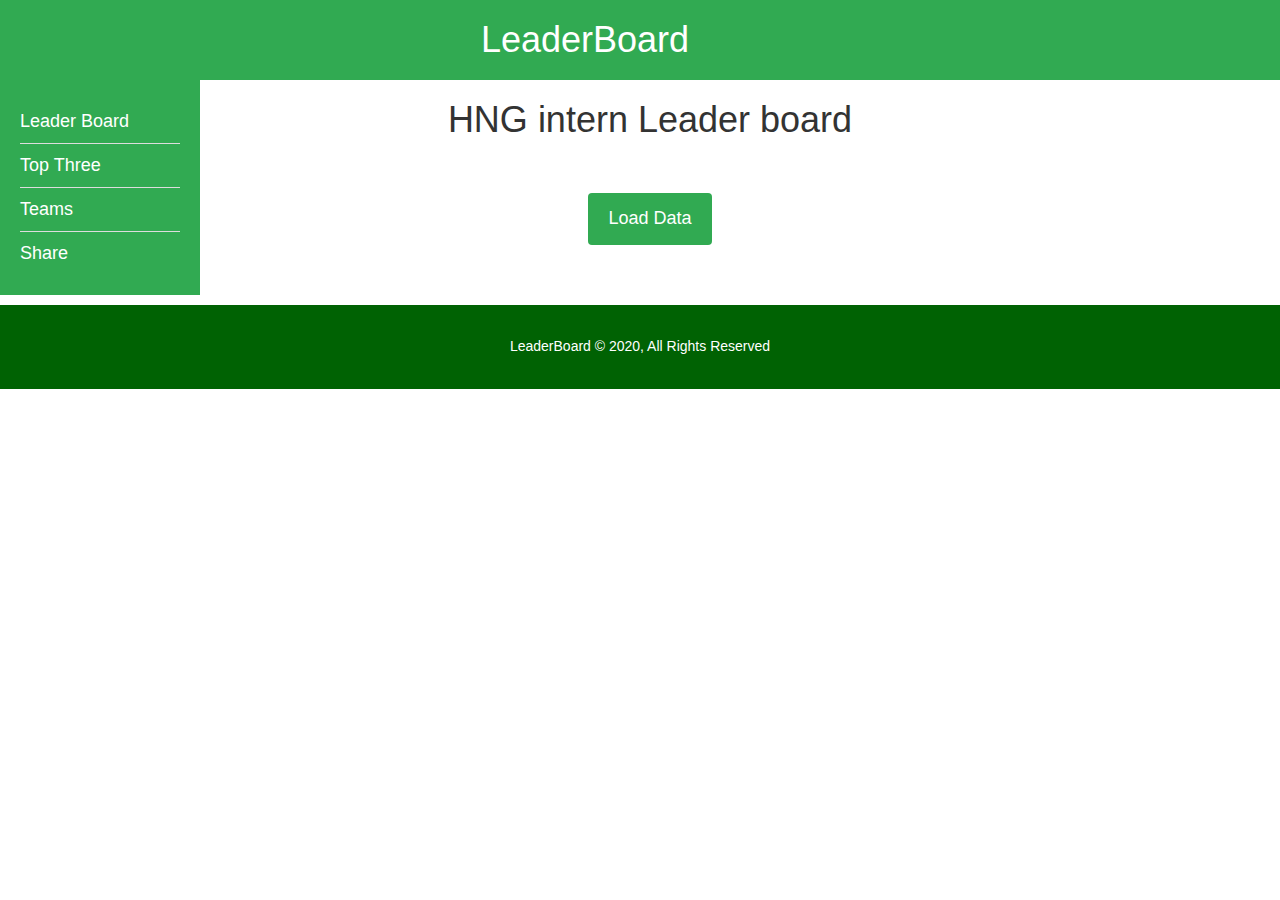
<file: index.html>
<!DOCTYPE html>
<html lang="en">
<head>
    <meta charset="UTF-8">
    <meta name="viewport" content="width=device-width, initial-scale=1.0">
    <meta name="descriptiion" content="Welcome to the most Extra ordinary hotel">
    <meta name="keywords" content="hotel, nairobi, accommodation">
    <script src="https://ajax.googleapis.com/ajax/libs/jquery/3.1.0/jquery.min.js"></script>
    <link rel="stylesheet" href="https://maxcdn.bootstrapcdn.com/bootstrap/3.3.6/css/bootstrap.min.css" />
    <script src="https://maxcdn.bootstrapcdn.com/bootstrap/3.3.7/js/bootstrap.min.js"></script>
    <link rel="stylesheet" href="https://use.fontawesome.com/releases/v5.6.1/css/all.css" integrity="sha384-gfdkjb5BdAXd+lj+gudLWI+BXq4IuLW5IT+brZEZsLFm++aCMlF1V92rMkPaX4PP" crossorigin="anonymous">
    <link rel="stylesheet" href="./Assets/css/styles.css">
    <title>LEADERBOARD challenge | Welcome</title>
    
</head>
<body>
        <header>
            <nav id="navbar">
                <div class="container">
                    <h1 class="logo"><a href="index.html">LeaderBoard</a></h1>
                    <!-- <ul>
                        <li><a class="current" href="index.html">Dashboard</a></li>
                        <li><a  href="about.html">About</a></li>
                    </ul> -->
                </div>
            </nav>
        </header>

        <div class="container">
            <!-- Side menu -->
            <ul class="side-menu">
                <li><a href="index.html">Leader Board</a></li>
                <li><a href="#">Top Three</a></li>
                <li><a href="#">Teams</a></li>
                <li><a href="#">Share</a></li>
            </ul>
            
            <!-- Main Area -->
            <section class="main">
                <div class="container">
                    <div class="table-responsive table">
                     <h1 class="title">HNG intern Leader board</h1>
                     <br />
                     <div align="center">
                      <button type="button" name="load_data" id="load_data" class="btn">Load Data</button>
                     </div>
                     <br />
                     <div id="intern_table">
                     </div>
                    </div>
                   </div>
            </section>
        </div>
        
    <!-- Footer -->
    <footer id="main-footer">
        <p>LeaderBoard &copy; 2020, All Rights Reserved</p>
    </footer>

    <!-- <script src="app.js"></script> -->
    <script src="app.js"></script>
</body>
</html>
</file>
<file: Assets/css/styles.css>
/* Reset */
* {
    margin: 0;
    padding: 0;
    box-sizing: border-box;
}

html, body {
    font-family: Arial, Helvetica, sans-serif;
    line-height: 1.7em;
}

a {
    color: #006203;
    text-decoration: none;
}

h1,h2,h3 {
    padding-bottom: 20px;
}

p {
    margin: 10px 0;
}

/* Utility classes */
.container {
    margin: auto;
    overflow: auto;
    padding: 0 20px;
}

/* text primary */
.text-primary {
    color: #f7c08a;
}

.lead {
    font-size: 20px;
}

.btn {
    display: inline-block;
    font-size: 18px;
    color: #fff;
    background: #31aa52;
    padding: 13px 20px;
    border: none;
    cursor: pointer;
}

.btn:hover {
    background: #006203;
    color: #fff;
}


.btn-light {
    background: #f4f4f4;
    color: #333;
}

.bg-dark {
    background: #333;
    color: #fff;
}

.bg-light {
    background: #f4f4f4;
    color: #333;
}

.bg-primary {
    background: #f7c08a;
    color: #333;
}

.clr {
    clear: both;
}

/* Padding */
.py-1 { padding: 10px 0;}
.py-2 { padding: 20px 0;}
.py-3 { padding: 30px 0;}

/* margin */
.m-1 { margin: 10px 0;}
.m-2 { margin: 20px 0;}
.m-3 { margin: 30px 0;}

.l-heading {
    font-size: 40px;
    line-height: 1.2;
}
/* Navbar */
#navbar {
    background: #31AA52;
    color: #fff;
    overflow: auto;
}

#navbar a {
    color: #fff;
}

#navbar .logo {
    padding-top: 20px;
    margin: auto;
}

#navbar ul {
    list-style: none;
    float: right;
}

#navbar ul li {
    float: left;
}

#navbar ul li a {
    display: block;
    padding: 20px;
    text-align: center;
}

#navbar ul li a:hover,
#navbar ul li a.current {
    background: #006203;
    color: #f7c08a;
}

/* Container */
.container{
    display: flex;
    flex-direction: row;
    margin: 0;
    padding: 0;
}
    

/* Side Menu styling */
.side-menu {
    background: #31AA52;
    list-style: none;
    width: 20%;
    padding: 20px;
    width: 200px;
 }
 
 .side-menu li {
    font-size: 18px;
    line-height: 2.4em; 
    border-bottom: 1px solid #ddd;

 }
 
 .side-menu li:last-child {
     border: none;
 }
 
 .side-menu a {
     color: #fff;
     text-decoration: none;
 }
 
 .side-menu li a:hover {
     color: coral;
 }

/* Main area styling */
.main {
    width: 900px;
}

.search {
    height: 30px;
    line-height: 20px;
    padding: 4px 6px;
    color: #555;
    background-color: #fff;
    background-image: none;
    border: 1px solid #ccc;
    border-radius: 4px;
    margin: 20px;  
}

.title {
    text-align: center;
}

.table {
    max-width: 900px;
}

/* Main-footer */
#main-footer {
    text-align: center;
    background: #006203;
    color: #fff;
    padding: 20px;
}
</file>
